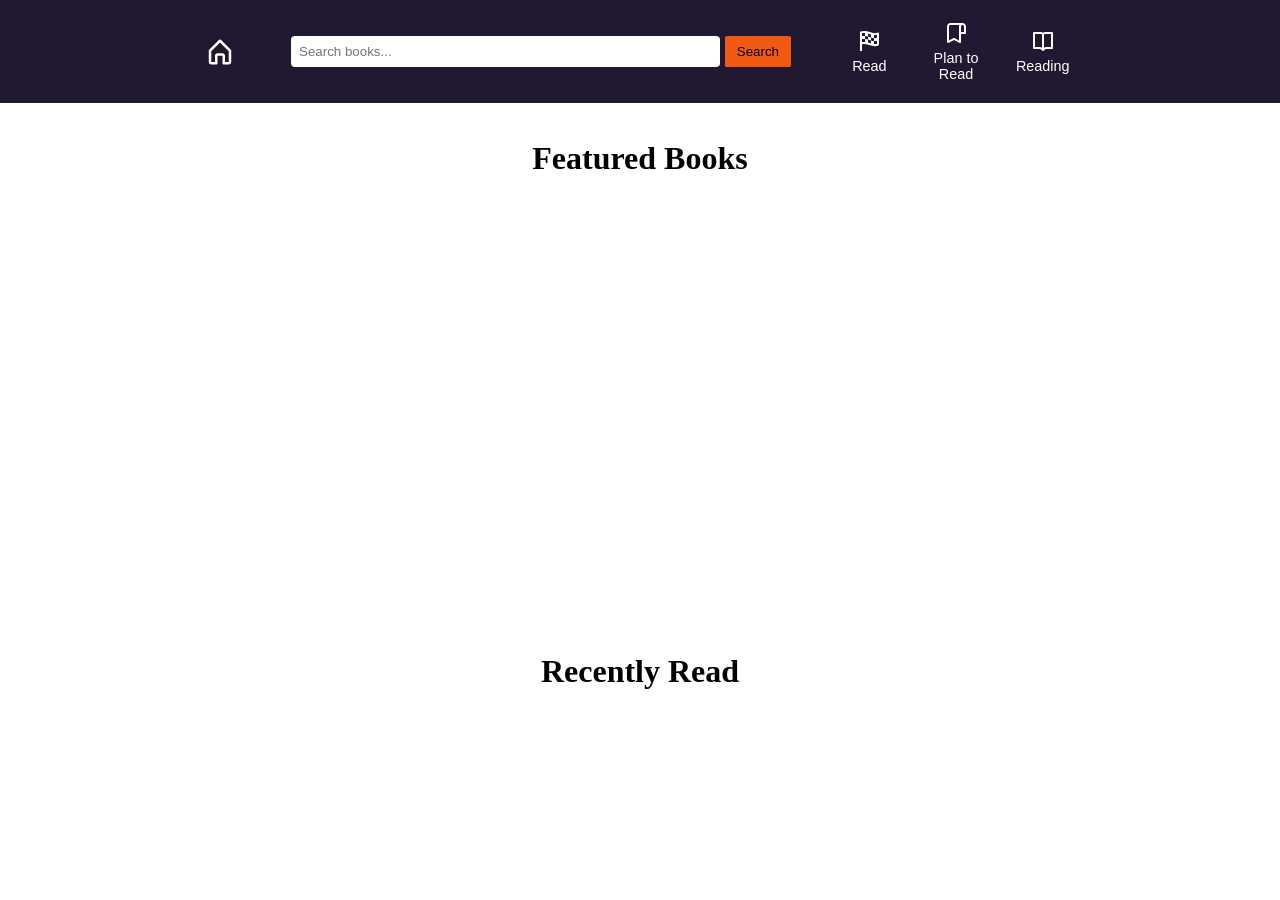
<file: index.html>
<!DOCTYPE html>
<html lang="en">
<head>
<meta charset="UTF-8">
<meta name="viewport" content="width=device-width, initial-scale=1.0">
<title>My Library</title>
<link rel="stylesheet" href="style.css">
</head>

<body>

<header>
    <div class="header-container">
        <button type="button" class="header-home-btn" onclick="goHome()">
            <svg  xmlns="http://www.w3.org/2000/svg" width="24" height="24"  
                fill="currentColor" viewBox="0 0 24 24" >
                <!--Boxicons v3.0.8 https://boxicons.com | License  https://docs.boxicons.com/free-->
                <path d="M12.71 2.29a.996.996 0 0 0-1.41 0l-8.01 8A1 1 0 0 0 3 11v9c0 1.1.9 2 2 2h4c.55 0 1-.45 1-1v-6h4v6c0 .55.45 1 1 1h4c1.1 0 2-.9 2-2v-9c0-.27-.11-.52-.29-.71zM16 20v-5c0-1.1-.9-2-2-2h-4c-1.1 0-2 .9-2 2v5H5v-8.59l7-7 7 7V20z"></path>
                </svg>
        </button>
        <form class="search-bar" action="search.html" method="GET">
            <input type="text" name="q" placeholder="Search books..." value="">
            <button>Search</button>
        </form>

        <nav class="tabs">
            <button data-section="read" class="nav-btn">
                <svg  xmlns="http://www.w3.org/2000/svg" width="24" height="24"  
                fill="currentColor" viewBox="0 0 24 24" >
                <!--Boxicons v3.0.8 https://boxicons.com | License  https://docs.boxicons.com/free-->
                <path d="M21.55 3.69c-.28-.18-.64-.21-.95-.08-2.5 1.08-5.08.28-7.81-.56-2.96-.91-6.02-1.85-9.19-.48-.37.16-.6.52-.6.92v18.52h2V15.2c2.31-.73 4.69 0 7.21.77 1.89.58 3.81 1.17 5.78 1.17 1.12 0 2.26-.19 3.41-.69.37-.16.6-.52.6-.92V4.52c0-.34-.17-.65-.45-.84Zm-12.74.37c-.16-.03-.31-.06-.47-.08.16.02.31.05.47.08m7.41 10.89c.15.02.29.05.44.07-.15-.02-.29-.04-.44-.07m3.79-6.08c-1 .27-2 .31-3 .2v3c1 .1 2 .06 3-.2v2.96c-.98.31-1.98.34-3 .23v-2.98c-1-.1-2-.34-3-.62v2.96c-.4-.12-.8-.24-1.21-.36-.59-.18-1.19-.36-1.79-.53v-2.97c-1-.28-2-.52-3-.62v3c.05 0 .1.02.15.02-.38-.04-.76-.08-1.14-.08-.67 0-1.34.07-2.01.23v-2.97c1-.27 2-.31 3-.2v-3c-1-.1-2-.06-3 .2V4.18c.98-.31 1.98-.34 3-.23v2.98c1 .1 2 .34 3 .62V4.59c.4.12.8.24 1.21.36.59.18 1.19.37 1.79.53v2.96c1 .28 2 .52 3 .62V6.07c.99.09 1.99.06 3-.18v2.97Z"></path><path d="M11 7.55v3c1 .28 2 .62 3 .9v-3c-1-.28-2-.62-3-.9"></path>
                </svg>
                <span>Read</span>
            </button>
            <button data-section="plan" class="nav-btn">
                <svg  xmlns="http://www.w3.org/2000/svg" width="24" height="24"  
                    fill="currentColor" viewBox="0 0 24 24" >
                    <!--Boxicons v3.0.8 https://boxicons.com | License  https://docs.boxicons.com/free-->
                    <path d="M18.5 2h-12C4.57 2 3 3.57 3 5.5V21c0 .35.18.67.47.85s.66.2.97.04l5.55-2.78 5.55 2.78a.997.997 0 0 0 1.45-.89v-8h4c.55 0 1-.45 1-1V5.5c0-1.93-1.57-3.5-3.5-3.5ZM15 19.38l-4.55-2.28a1 1 0 0 0-.89 0l-4.55 2.28V5.5c0-.83.67-1.5 1.5-1.5h8.85c-.22.46-.35.96-.35 1.5v13.88ZM20 11h-3V5.5c0-.83.67-1.5 1.5-1.5s1.5.67 1.5 1.5z"></path>
                    </svg>
                <span>Plan to Read</span>
                </button>
            <button data-section="reading" class="nav-btn">
                <svg  xmlns="http://www.w3.org/2000/svg" width="24" height="24"  
                    fill="currentColor" viewBox="0 0 24 24" >
                    <!--Boxicons v3.0.8 https://boxicons.com | License  https://docs.boxicons.com/free-->
                    <path d="M21 3h-7c-.77 0-1.47.3-2 .78-.53-.48-1.23-.78-2-.78H3c-.55 0-1 .45-1 1v15c0 .55.45 1 1 1h5.76c.53 0 1.04.21 1.41.59l1.12 1.12s.02.01.03.02c.09.08.18.15.29.2.12.05.25.08.38.08s.26-.03.38-.08c.11-.05.21-.12.29-.2 0 0 .02-.01.03-.02l1.12-1.12c.37-.37.89-.59 1.41-.59h5.76c.55 0 1-.45 1-1V4c0-.55-.45-1-1-1ZM8.76 18H4V5h6c.55 0 1 .45 1 1v12.69c-.66-.44-1.44-.69-2.24-.69M20 18h-4.76c-.8 0-1.58.25-2.24.69V6c0-.55.45-1 1-1h6z"></path>
                    </svg>
                <span>Reading</span>
                </button>
        </nav>
    </div>
</header>

<main class="container">

<section class="featured">

    <h2 class="section-title">Featured Books</h2>
    <div id="featuredBooks" class="book-container scroll-row">

    </div>
</section>

<section class="recent">
    <h2 class="section-title">Recently Read</h2>
    <div id="recentBooks" class="scroll-row">

    </div>
</section>
<button type="button" class="home-btn" onclick="goHome()">
    <svg  xmlns="http://www.w3.org/2000/svg" width="24" height="24"  
        fill="currentColor" viewBox="0 0 24 24" >
        <!--Boxicons v3.0.8 https://boxicons.com | License  https://docs.boxicons.com/free-->
        <path d="M3 13h1v7c0 1.1.9 2 2 2h12c1.1 0 2-.9 2-2v-7h1c.4 0 .77-.24.92-.62.15-.37.07-.8-.22-1.09l-8.99-9a.996.996 0 0 0-1.41 0l-9.01 9c-.29.29-.37.72-.22 1.09s.52.62.92.62Zm9-8.59 6 6V20H6v-9.59z"></path>
    </svg>
</button>
</main>

<script src="script.js"></script>

</body>
</html>
</file>
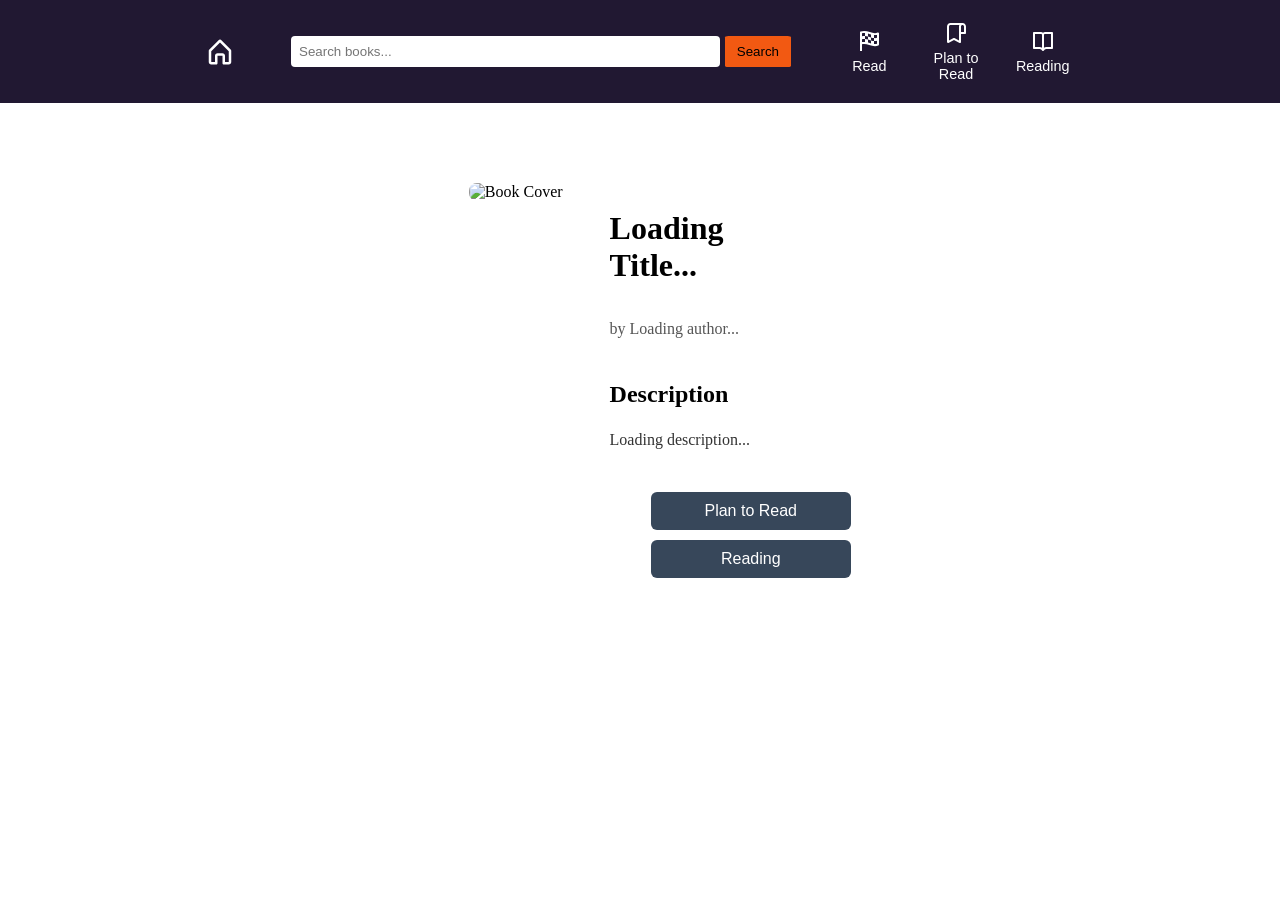
<file: book.html>
<!DOCTYPE html>
<html lang="en">
<head>
<meta charset="UTF-8">
<meta name="viewport" content="width=device-width, initial-scale=1.0">
<title>Book</title>
<link rel="stylesheet" href="style.css">
</head>

<body>

<header>
    <div class="header-container">
        <button type="button" class="header-home-btn" onclick="goHome()">
            <svg  xmlns="http://www.w3.org/2000/svg" width="24" height="24"  
                fill="currentColor" viewBox="0 0 24 24" >
                <!--Boxicons v3.0.8 https://boxicons.com | License  https://docs.boxicons.com/free-->
                <path d="M12.71 2.29a.996.996 0 0 0-1.41 0l-8.01 8A1 1 0 0 0 3 11v9c0 1.1.9 2 2 2h4c.55 0 1-.45 1-1v-6h4v6c0 .55.45 1 1 1h4c1.1 0 2-.9 2-2v-9c0-.27-.11-.52-.29-.71zM16 20v-5c0-1.1-.9-2-2-2h-4c-1.1 0-2 .9-2 2v5H5v-8.59l7-7 7 7V20z"></path>
                </svg>
        </button>
        <form class="search-bar" action="search.html" method="GET">
            <button type ="button" class="back-btn" onclick="goBack()">
                <svg  xmlns="http://www.w3.org/2000/svg" width="24" height="24"  
                    fill="currentColor" viewBox="0 0 24 24" >
                    <!--Boxicons v3.0.8 https://boxicons.com | License  https://docs.boxicons.com/free-->
                    <path d="M11.79 6.29 6.09 12l5.7 5.71 1.42-1.42L9.91 13H18v-2H9.91l3.3-3.29z"></path>
                    </svg>
            </button>
            <input type="text" name="q" placeholder="Search books...">
            <button>Search</button>
        </form>

        <nav class="tabs">
            <button data-section="read" class="nav-btn">
                <svg  xmlns="http://www.w3.org/2000/svg" width="24" height="24"  
                fill="currentColor" viewBox="0 0 24 24" >
                <!--Boxicons v3.0.8 https://boxicons.com | License  https://docs.boxicons.com/free-->
                <path d="M21.55 3.69c-.28-.18-.64-.21-.95-.08-2.5 1.08-5.08.28-7.81-.56-2.96-.91-6.02-1.85-9.19-.48-.37.16-.6.52-.6.92v18.52h2V15.2c2.31-.73 4.69 0 7.21.77 1.89.58 3.81 1.17 5.78 1.17 1.12 0 2.26-.19 3.41-.69.37-.16.6-.52.6-.92V4.52c0-.34-.17-.65-.45-.84Zm-12.74.37c-.16-.03-.31-.06-.47-.08.16.02.31.05.47.08m7.41 10.89c.15.02.29.05.44.07-.15-.02-.29-.04-.44-.07m3.79-6.08c-1 .27-2 .31-3 .2v3c1 .1 2 .06 3-.2v2.96c-.98.31-1.98.34-3 .23v-2.98c-1-.1-2-.34-3-.62v2.96c-.4-.12-.8-.24-1.21-.36-.59-.18-1.19-.36-1.79-.53v-2.97c-1-.28-2-.52-3-.62v3c.05 0 .1.02.15.02-.38-.04-.76-.08-1.14-.08-.67 0-1.34.07-2.01.23v-2.97c1-.27 2-.31 3-.2v-3c-1-.1-2-.06-3 .2V4.18c.98-.31 1.98-.34 3-.23v2.98c1 .1 2 .34 3 .62V4.59c.4.12.8.24 1.21.36.59.18 1.19.37 1.79.53v2.96c1 .28 2 .52 3 .62V6.07c.99.09 1.99.06 3-.18v2.97Z"></path><path d="M11 7.55v3c1 .28 2 .62 3 .9v-3c-1-.28-2-.62-3-.9"></path>
                </svg>
                <span>Read</span>
            </button>
            <button data-section="plan" class="nav-btn">
                <svg  xmlns="http://www.w3.org/2000/svg" width="24" height="24"  
                    fill="currentColor" viewBox="0 0 24 24" >
                    <!--Boxicons v3.0.8 https://boxicons.com | License  https://docs.boxicons.com/free-->
                    <path d="M18.5 2h-12C4.57 2 3 3.57 3 5.5V21c0 .35.18.67.47.85s.66.2.97.04l5.55-2.78 5.55 2.78a.997.997 0 0 0 1.45-.89v-8h4c.55 0 1-.45 1-1V5.5c0-1.93-1.57-3.5-3.5-3.5ZM15 19.38l-4.55-2.28a1 1 0 0 0-.89 0l-4.55 2.28V5.5c0-.83.67-1.5 1.5-1.5h8.85c-.22.46-.35.96-.35 1.5v13.88ZM20 11h-3V5.5c0-.83.67-1.5 1.5-1.5s1.5.67 1.5 1.5z"></path>
                    </svg>
                <span>Plan to Read</span>
                </button>
            <button data-section="reading" class="nav-btn">
                <svg  xmlns="http://www.w3.org/2000/svg" width="24" height="24"  
                    fill="currentColor" viewBox="0 0 24 24" >
                    <!--Boxicons v3.0.8 https://boxicons.com | License  https://docs.boxicons.com/free-->
                    <path d="M21 3h-7c-.77 0-1.47.3-2 .78-.53-.48-1.23-.78-2-.78H3c-.55 0-1 .45-1 1v15c0 .55.45 1 1 1h5.76c.53 0 1.04.21 1.41.59l1.12 1.12s.02.01.03.02c.09.08.18.15.29.2.12.05.25.08.38.08s.26-.03.38-.08c.11-.05.21-.12.29-.2 0 0 .02-.01.03-.02l1.12-1.12c.37-.37.89-.59 1.41-.59h5.76c.55 0 1-.45 1-1V4c0-.55-.45-1-1-1ZM8.76 18H4V5h6c.55 0 1 .45 1 1v12.69c-.66-.44-1.44-.69-2.24-.69M20 18h-4.76c-.8 0-1.58.25-2.24.69V6c0-.55.45-1 1-1h6z"></path>
                    </svg>
                <span>Reading</span>
                </button>
        </nav>
    </div>
</header>



<main class="container" ="bookDetails">

<section class="book-hero">

    <div class="book-hero-container">

      <img id="bookCover" alt="Book Cover" class="book-image">

      <div class="book-info">
        <h1 id="bookTitle" class="book-title">Loading Title...</h1>
        <p id="bookAuthors" class="book-authors">by Loading author...</p>
        <div class="reading-buttons">
          <button id="planButton">Plan to Read</button>
          <button id="readingButton">Reading</button>
        </div>
        <div class="book-description">
            <h2>Description</h2>
            <p id="bookDescription">Loading description...</p>
        </div>
      </div>
    </div>

</section>


<button type="button" class="home-btn" onclick="goHome()">
    <svg  xmlns="http://www.w3.org/2000/svg" width="24" height="24"  
    fill="currentColor" viewBox="0 0 24 24" >
    <!--Boxicons v3.0.8 https://boxicons.com | License  https://docs.boxicons.com/free-->
    <path d="M3 13h1v7c0 1.1.9 2 2 2h12c1.1 0 2-.9 2-2v-7h1c.4 0 .77-.24.92-.62.15-.37.07-.8-.22-1.09l-8.99-9a.996.996 0 0 0-1.41 0l-9.01 9c-.29.29-.37.72-.22 1.09s.52.62.92.62Zm9-8.59 6 6V20H6v-9.59z"></path>
    </svg>
</button>
</main>
<script src="bookScript.js"></script>

</body>
</html>
</file>
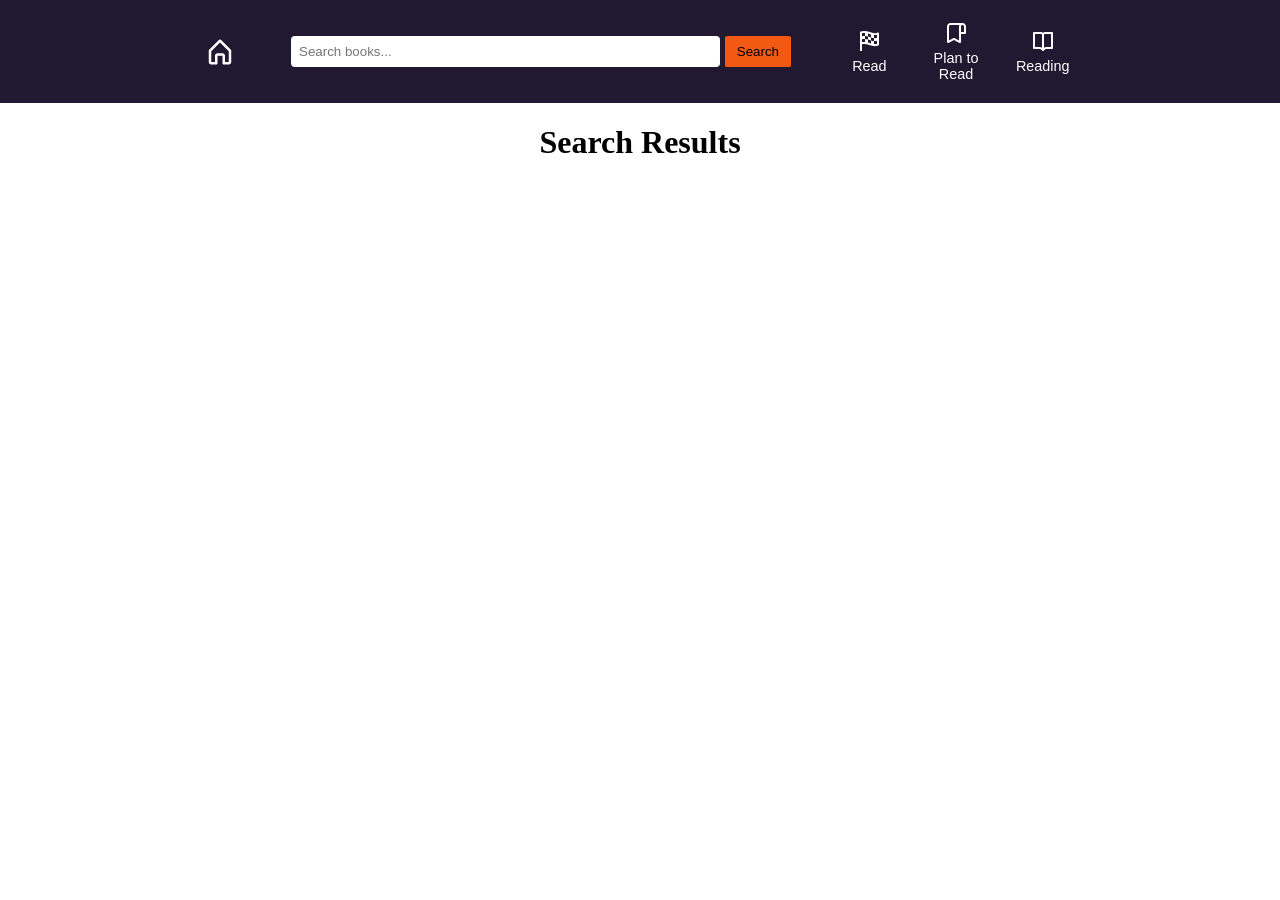
<file: search.html>
<!DOCTYPE html>
<html lang="en">
<head>
<meta charset="UTF-8">
<meta name="viewport" content="width=device-width, initial-scale=1.0">
<title>Book</title>
<link rel="stylesheet" href="style.css">
</head>

<body>

<header>
    <div class="header-container">
    <button type="button" class="header-home-btn" onclick="goHome()">
        <svg  xmlns="http://www.w3.org/2000/svg" width="24" height="24"  
            fill="currentColor" viewBox="0 0 24 24" >
            <!--Boxicons v3.0.8 https://boxicons.com | License  https://docs.boxicons.com/free-->
            <path d="M12.71 2.29a.996.996 0 0 0-1.41 0l-8.01 8A1 1 0 0 0 3 11v9c0 1.1.9 2 2 2h4c.55 0 1-.45 1-1v-6h4v6c0 .55.45 1 1 1h4c1.1 0 2-.9 2-2v-9c0-.27-.11-.52-.29-.71zM16 20v-5c0-1.1-.9-2-2-2h-4c-1.1 0-2 .9-2 2v5H5v-8.59l7-7 7 7V20z"></path>
            </svg>
        </button>
        <form class="search-bar" action="search.html" method="GET">
            <button type="button" class="back-btn" onclick="goBack()">
                <svg  xmlns="http://www.w3.org/2000/svg" width="24" height="24"  
                    fill="currentColor" viewBox="0 0 24 24" >
                    <!--Boxicons v3.0.8 https://boxicons.com | License  https://docs.boxicons.com/free-->
                    <path d="M11.79 6.29 6.09 12l5.7 5.71 1.42-1.42L9.91 13H18v-2H9.91l3.3-3.29z"></path>
                    </svg>
            </button>
            <input type="text" name="q" placeholder="Search books...">
            <button>Search</button>
        </form>

        <nav class="tabs">
            <button data-section="read" class="nav-btn">
                <svg  xmlns="http://www.w3.org/2000/svg" width="24" height="24"  
                fill="currentColor" viewBox="0 0 24 24" >
                <!--Boxicons v3.0.8 https://boxicons.com | License  https://docs.boxicons.com/free-->
                <path d="M21.55 3.69c-.28-.18-.64-.21-.95-.08-2.5 1.08-5.08.28-7.81-.56-2.96-.91-6.02-1.85-9.19-.48-.37.16-.6.52-.6.92v18.52h2V15.2c2.31-.73 4.69 0 7.21.77 1.89.58 3.81 1.17 5.78 1.17 1.12 0 2.26-.19 3.41-.69.37-.16.6-.52.6-.92V4.52c0-.34-.17-.65-.45-.84Zm-12.74.37c-.16-.03-.31-.06-.47-.08.16.02.31.05.47.08m7.41 10.89c.15.02.29.05.44.07-.15-.02-.29-.04-.44-.07m3.79-6.08c-1 .27-2 .31-3 .2v3c1 .1 2 .06 3-.2v2.96c-.98.31-1.98.34-3 .23v-2.98c-1-.1-2-.34-3-.62v2.96c-.4-.12-.8-.24-1.21-.36-.59-.18-1.19-.36-1.79-.53v-2.97c-1-.28-2-.52-3-.62v3c.05 0 .1.02.15.02-.38-.04-.76-.08-1.14-.08-.67 0-1.34.07-2.01.23v-2.97c1-.27 2-.31 3-.2v-3c-1-.1-2-.06-3 .2V4.18c.98-.31 1.98-.34 3-.23v2.98c1 .1 2 .34 3 .62V4.59c.4.12.8.24 1.21.36.59.18 1.19.37 1.79.53v2.96c1 .28 2 .52 3 .62V6.07c.99.09 1.99.06 3-.18v2.97Z"></path><path d="M11 7.55v3c1 .28 2 .62 3 .9v-3c-1-.28-2-.62-3-.9"></path>
                </svg>
                <span>Read</span>
            </button>
            <button data-section="plan" class="nav-btn">
                <svg  xmlns="http://www.w3.org/2000/svg" width="24" height="24"  
                    fill="currentColor" viewBox="0 0 24 24" >
                    <!--Boxicons v3.0.8 https://boxicons.com | License  https://docs.boxicons.com/free-->
                    <path d="M18.5 2h-12C4.57 2 3 3.57 3 5.5V21c0 .35.18.67.47.85s.66.2.97.04l5.55-2.78 5.55 2.78a.997.997 0 0 0 1.45-.89v-8h4c.55 0 1-.45 1-1V5.5c0-1.93-1.57-3.5-3.5-3.5ZM15 19.38l-4.55-2.28a1 1 0 0 0-.89 0l-4.55 2.28V5.5c0-.83.67-1.5 1.5-1.5h8.85c-.22.46-.35.96-.35 1.5v13.88ZM20 11h-3V5.5c0-.83.67-1.5 1.5-1.5s1.5.67 1.5 1.5z"></path>
                    </svg>
                <span>Plan to Read</span>
                </button>
            <button data-section="reading" class="nav-btn">
                <svg  xmlns="http://www.w3.org/2000/svg" width="24" height="24"  
                    fill="currentColor" viewBox="0 0 24 24" >
                    <!--Boxicons v3.0.8 https://boxicons.com | License  https://docs.boxicons.com/free-->
                    <path d="M21 3h-7c-.77 0-1.47.3-2 .78-.53-.48-1.23-.78-2-.78H3c-.55 0-1 .45-1 1v15c0 .55.45 1 1 1h5.76c.53 0 1.04.21 1.41.59l1.12 1.12s.02.01.03.02c.09.08.18.15.29.2.12.05.25.08.38.08s.26-.03.38-.08c.11-.05.21-.12.29-.2 0 0 .02-.01.03-.02l1.12-1.12c.37-.37.89-.59 1.41-.59h5.76c.55 0 1-.45 1-1V4c0-.55-.45-1-1-1ZM8.76 18H4V5h6c.55 0 1 .45 1 1v12.69c-.66-.44-1.44-.69-2.24-.69M20 18h-4.76c-.8 0-1.58.25-2.24.69V6c0-.55.45-1 1-1h6z"></path>
                    </svg>
                <span>Reading</span>
                </button>
        </nav>
    </div>
</header>

<main class="container">
    <div class="or">

    
    <h1 class="section-title">Search Results</h1>

    <div id="searchResults"></div>

    <button type="button" class="home-btn" onclick="goHome()">
        <svg  xmlns="http://www.w3.org/2000/svg" width="24" height="24"  
            fill="currentColor" viewBox="0 0 24 24" >
            <!--Boxicons v3.0.8 https://boxicons.com | License  https://docs.boxicons.com/free-->
            <path d="M3 13h1v7c0 1.1.9 2 2 2h12c1.1 0 2-.9 2-2v-7h1c.4 0 .77-.24.92-.62.15-.37.07-.8-.22-1.09l-8.99-9a.996.996 0 0 0-1.41 0l-9.01 9c-.29.29-.37.72-.22 1.09s.52.62.92.62Zm9-8.59 6 6V20H6v-9.59z"></path>
        </svg>
    </button>
    
    </div>
</main>
<script src="search.js"></script>

</body>
</file>
<file: style.css>
body, html {
    margin: 0;
    padding: 0;
    width: 100%;
}
main{
    display:flex;
    flex-direction:column;
    align-items: center;
    height:calc(100vh - 120px);
    width: 100%;
}
.container{
    width: 100%;
    max-width: 1200px;
    padding: 0 15px;         
    box-sizing: border-box; 
}
header{
    background:#211832;
    color:white;
    padding:15px;
    position:sticky;
    z-index:1000;
}
.header-container{
    display:flex;
    flex-direction:column;
    gap:10px;
}
.header-home-btn {
    background: none;
    border: none;
    display: flex;
    align-items: center;
    justify-content: center;
    cursor: pointer;
    margin-right: 10px; 
}
.header-home-btn svg {
    width: 30px;
    height: 30px;
    fill: white;
    transition: transform 0.2s;
}
.header-home-btn:hover svg {
    transform: scale(1.2);
}

.search-bar{
    display:flex;
    gap:5px;
}
.search-bar input{
    flex:1;
    padding:8px;
    border-radius:4px;
    border:none;
}
.section-title{
    display:none;
}
.search-bar button{
    padding:8px 12px;
    border: none;
    background:#F25912;
    cursor:pointer;
    border-radius: 5%;
}

.back-btn{
    background:none;
    border:none;
    display:flex;
    align-items:center;
    justify-content:center;
}
.back-btn{
    width:40px;
    height:31px;
}
.back-btn svg{
    height: 50px;
    width: 50px;
    transform:scale(1.4);
}

.tabs{
    display:flex;
    justify-content:space-between;
}

.tabs button{
    flex:1;
    padding:5px;
    background:transparent;
    color:white;
}
.nav-btn{
    border: 1px solid transparent;
    transition: border 0.2s;
    display: flex;
    flex-direction: column;
    align-items: center;
    justify-content: center;
    flex: 1;
    gap: 5px;
    cursor: pointer;
}
.nav-btn img{
    width: 15px;
    height: 15px;
    object-fit: contain;
}
.nav-btn span{
    font-size: .9rem;
    text-align: center;
}

.reading-buttons {
    display: flex;
    flex-direction: column; 
    align-items: center;     
    gap: 10px;
    margin-top: 12px;
}
.reading-buttons button{         
    padding: 12px 20px;   
    border: none;
    border-radius: 6px;
    background: #37475a;
    color: white;
    cursor: pointer;
    font-size: 1rem;
    width: 70%;           
    min-width: 200px;  
    max-width: 200px;
}


.home-btn {
    position: fixed;
    bottom: 20px;          
    left: 20px;            
    width: 50px;           
    height: 50px;
    border-radius: 50%;   
    border: none;
    background: #37475a;   
    display: flex;
    align-items: center;
    justify-content: center;
    cursor: pointer;
    z-index: 1000;         
    box-shadow: 0 4px 8px rgba(0,0,0,0.3);
    transition: background 0.2s, transform 0.2s;
}
.home-btn svg {
    width: 24px;
    height: 24px;
    fill: white;
}
.home-btn:hover {
    background: #232f3e;
    transform: scale(1.1);  
}


.featured{
    flex:2;
    padding:10px;
}
.scroll-row{
    display:flex;
    overflow-x:auto;
    gap:10px;
    padding-top:10px;
    flex-wrap: nowrap;
    scrollbar-width: none;
    -ms-overflow-style: none;
}




.book{
    text-decoration: none;
    color: black;  
    min-width:60%;
    background:white;
    border-radius:8px;
    padding:8px;
    text-align:center;
    scroll-snap-align: start;
}
.book p{
    font-size: 1.2rem;
    display: none;
}
.book img{
    width:40%;
    border-radius:4px;
}
.book-container{
    display: flex;
    overflow-x: auto;
    gap: 20px;
    padding-top: 10px;
    padding-left: 10px;
    padding-right: 10px ;
}
.scroll-row::-webkit-scrollbar{
    display:none;
}

.recent{
    flex:1;
    padding:10px;
    overflow: hidden;
}








/*book.html*/
.book-hero-container {
    padding-top: 20px;
    display: flex;
    flex-direction: column;
    align-items: center;
    gap: 12px;
}
.book-image {
    width: 80%;
    max-width: 300px;
    border-radius: 8px;
}
.book-info {
    width: 100%;
    text-align: center;
}


.book-authors {
    font-size: 1rem;
    color: #555;
    margin-bottom: 12px;
}

.book-description p {
    font-size: 1rem;
    line-height: 1.5;
    color: #333;
    text-align: left;
}


/*seach*/
.search-results {
    display: grid;
    grid-template-columns: repeat(2, 1fr); 
    gap: 12px;
    padding: 10px;
}
.book-card {
    background: #fff;
    border-radius: 8px;
    padding: 10px;
    text-align: center;
    display: flex;
    flex-direction: column;
    align-items: center;
}
.book-card img {
    width: 100%;
    border-radius: 4px;
    margin-bottom: 8px;
}
.book-title {
    font-size: 1rem;
    margin-bottom: 8px;
    text-align: center;
}
.header-home-btn {
    display: none;
}
.recent .book {
    min-width: 100px; 
    padding: 5px;
}
.recent .book img {
    width: 100%;
    max-height: 140px;  
}

@media(min-width:768px){
    .section-title{
        display:block;
        font-size:2rem;
        margin-bottom:10px;
    }
    .book{
        min-width:280px;
    }
    .book p{
        display: block;
    }
    #featuredBooks {
        display: flex;
        flex-wrap: nowrap;
        overflow-x: auto;
        gap: 12px;
        padding: 10px;
    }
}


@media(min-width:1024px){
    .header-container{
        display:flex;
        flex-direction:row;
        justify-content:center;
        align-items:center;
        gap:40px;
    }
    .header-home-btn {
        display: flex;
    }
    .scroll-row{
        overflow-x:visible;
        flex-wrap:wrap;
    }
    #featuredBooks{
        display: grid;
        grid-template-columns: repeat(4, 1fr); 
        gap: 20px;
    }
    #featuredBooks .book:nth-child(n+5) {
        display: none;
    }
    .back-btn,
    .home-btn {
        display: none;
    }
    .container{
        width:60%;
        margin-left:20%;
        margin-right:20%;
    }
    .search-bar{
        width:40%;
    }
    .tabs{
        gap: 10px;
        width: 20%;
    }
    .reading-buttons button {
        font-size: 1rem;
        padding: 10px 14px;
    }
    .search-results {
        grid-template-columns: repeat(4, 1fr);
        gap: 16px;
    }

    .book-hero-container {
        flex-direction: row;     
        align-items: flex-start;
        gap: 40px;
        padding-top: 80px;
    }
    .book-title {
        text-align: left;
        font-size: 2rem;
    }
    .book-image {
        width: 30%;
        max-width: none;
    }
    .book-info {
        width: 60%;               
        text-align: left;        
        display: flex;
        flex-direction: column;   
        gap: 12px;
    }
    .reading-buttons button:hover{
        background: #F25912;     
    }
    .nav-btn:hover {
        background: #37475a;        
        border: 1px solid white;    
        color: white; 
    }
    .book-title a:hover {
        text-decoration: underline;
    }
    .reading-buttons {
        order: 2;
        align-self: flex-end; 
        flex-direction: column;
        width: 60%;
    }
    .book-description {
        order: 1; 
    }
    .recent .book {
        min-width: 120px; 
        padding: 15px;
    }
    .recent .book img {
        width: 120%;
        max-height: 170px;  
    }
    .recent .scroll-row {
        flex-wrap: wrap;      
        overflow-x: visible; 
        width: auto;
        gap: 10px;
        padding-bottom: 0;
    }
    .book img{
        width:80%;
        border-radius:4px;
    }
}
</file>
